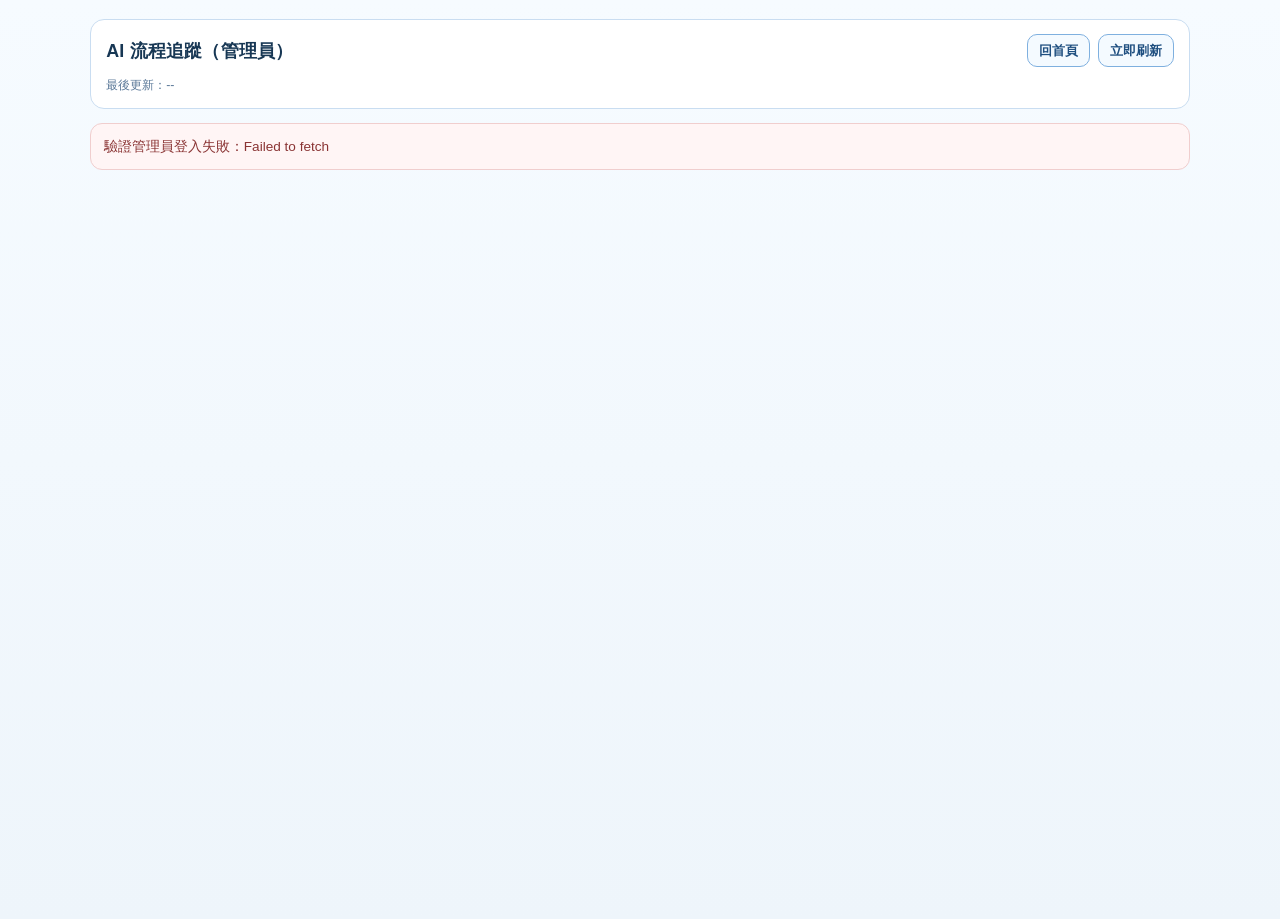
<file: website/intel_pipeline.html>
<!doctype html>
<html lang="zh-Hant">
<head>
  <meta charset="utf-8" />
  <meta name="viewport" content="width=device-width, initial-scale=1" />
  <title>AI 流程追蹤</title>
  <style>
    :root {
      color-scheme: light;
      --bg: #eef5fb;
      --card: #ffffff;
      --line: #c9ddf1;
      --text: #173754;
      --soft: #5a7898;
      --bar-bg: #e3eef9;
      --bar: #2f82cd;
      --ok: #12774d;
      --warn: #986200;
      --run: #0f5c99;
      --err: #b92d2d;
    }

    * { box-sizing: border-box; }

    body {
      margin: 0;
      font-family: "SF Pro Text", "Noto Sans TC", "Noto Sans", sans-serif;
      background: linear-gradient(180deg, #f6fbff, var(--bg));
      color: var(--text);
      min-height: 100vh;
    }

    .wrap {
      width: min(1100px, 94vw);
      margin: 1.2rem auto 2.2rem;
      display: grid;
      gap: 0.9rem;
    }

    .head {
      border: 1px solid var(--line);
      border-radius: 14px;
      background: var(--card);
      padding: 0.85rem 0.95rem;
      display: grid;
      gap: 0.55rem;
    }

    .head-top {
      display: flex;
      align-items: center;
      justify-content: space-between;
      gap: 0.6rem;
      flex-wrap: wrap;
    }

    .head h1 {
      margin: 0;
      font-size: 1.12rem;
      letter-spacing: 0.01em;
    }

    .actions {
      display: flex;
      align-items: center;
      gap: 0.5rem;
      flex-wrap: wrap;
    }

    .btn,
    .link-btn {
      appearance: none;
      border: 1px solid #7fb0df;
      background: #f4faff;
      color: #1f4f80;
      border-radius: 10px;
      padding: 0.42rem 0.68rem;
      font-weight: 700;
      font-size: 0.82rem;
      text-decoration: none;
      cursor: pointer;
    }

    .btn:hover,
    .link-btn:hover {
      background: #e8f4ff;
    }

    .muted {
      color: var(--soft);
      font-size: 0.78rem;
      line-height: 1.45;
      word-break: break-word;
    }

    .grid {
      display: grid;
      grid-template-columns: repeat(2, minmax(0, 1fr));
      gap: 0.8rem;
    }

    .card {
      border: 1px solid var(--line);
      border-radius: 14px;
      background: var(--card);
      padding: 0.75rem 0.82rem;
      display: grid;
      gap: 0.52rem;
    }

    .card h2 {
      margin: 0;
      font-size: 0.92rem;
    }

    .stage-row {
      display: grid;
      gap: 0.2rem;
    }

    .stage-head {
      display: flex;
      align-items: center;
      justify-content: space-between;
      font-size: 0.78rem;
      color: #365f88;
      font-weight: 700;
    }

    .bar {
      height: 8px;
      border-radius: 999px;
      border: 1px solid #c0d8ef;
      background: var(--bar-bg);
      overflow: hidden;
    }

    .bar > i {
      display: block;
      height: 100%;
      width: 0%;
      background: linear-gradient(90deg, #64b2ff, var(--bar));
      transition: width 150ms ease;
    }

    .list {
      margin: 0;
      padding: 0;
      list-style: none;
      display: grid;
      gap: 0.34rem;
      max-height: 260px;
      overflow: auto;
    }

    .list li {
      border: 1px solid #d2e4f5;
      border-radius: 10px;
      background: #fafdff;
      padding: 0.4rem 0.5rem;
      font-size: 0.76rem;
      line-height: 1.4;
      color: #2f557a;
      word-break: break-word;
    }

    .table-wrap {
      border: 1px solid #d2e4f5;
      border-radius: 12px;
      overflow: auto;
      background: #fcfeff;
      max-height: 460px;
    }

    table {
      width: 100%;
      border-collapse: collapse;
      min-width: 760px;
    }

    th,
    td {
      border-bottom: 1px solid #e1edf8;
      padding: 0.45rem 0.5rem;
      font-size: 0.75rem;
      text-align: left;
      vertical-align: top;
      color: #2b5175;
    }

    th {
      position: sticky;
      top: 0;
      z-index: 1;
      background: #eef6ff;
      color: #355f89;
      font-weight: 800;
      letter-spacing: 0.01em;
    }

    .chip {
      display: inline-flex;
      align-items: center;
      padding: 0.16rem 0.44rem;
      border-radius: 999px;
      border: 1px solid #c8def3;
      font-size: 0.7rem;
      font-weight: 700;
      white-space: nowrap;
    }

    .chip.ok { color: var(--ok); border-color: #9fdac2; background: #effcf6; }
    .chip.run { color: var(--run); border-color: #9ec5e8; background: #eef7ff; }
    .chip.warn { color: var(--warn); border-color: #ecd59b; background: #fff8e5; }
    .chip.err { color: var(--err); border-color: #efc0c0; background: #fff0f0; }

    .link {
      color: #1f68aa;
      text-decoration: none;
      font-weight: 700;
    }

    .link:hover { text-decoration: underline; }

    #tracker-locked {
      border: 1px solid #f0cece;
      background: #fff5f5;
      border-radius: 12px;
      color: #8a3434;
      padding: 0.8rem;
      font-size: 0.85rem;
      line-height: 1.45;
    }

    @media (max-width: 860px) {
      .grid { grid-template-columns: 1fr; }
      .table-wrap { max-height: none; }
    }
  </style>
</head>
<body>
  <div class="wrap">
    <header class="head">
      <div class="head-top">
        <h1>AI 流程追蹤（管理員）</h1>
        <div class="actions">
          <a class="link-btn" href="./index.html">回首頁</a>
          <button id="tracker-refresh" class="btn" type="button">立即刷新</button>
        </div>
      </div>
      <div id="tracker-updated" class="muted">最後更新：--</div>
    </header>

    <section id="tracker-locked" hidden>
      你目前沒有管理員權限，這個頁面會隱藏。請先回首頁登入管理員後再開啟流程頁。
    </section>

    <main id="tracker-main" hidden>
      <section class="card">
        <h2>同步三段進度</h2>
        <div id="tracker-run-meta" class="muted">--</div>
        <div class="stage-row">
          <div class="stage-head"><span>1. 掃描新卡片</span><span id="tracker-scan-label">0%</span></div>
          <div class="bar"><i id="tracker-scan-bar"></i></div>
        </div>
        <div class="stage-row">
          <div class="stage-head"><span>2. 整理卡片</span><span id="tracker-curation-label">0%</span></div>
          <div class="bar"><i id="tracker-curation-bar"></i></div>
        </div>
        <div class="stage-row">
          <div class="stage-head"><span>3. 翻譯卡片</span><span id="tracker-translation-label">0%</span></div>
          <div class="bar"><i id="tracker-translation-bar"></i></div>
        </div>
      </section>

      <section class="grid">
        <section class="card">
          <h2>掃描到的新卡片</h2>
          <ul id="tracker-scan-list" class="list"><li>等待資料...</li></ul>
        </section>
        <section class="card">
          <h2>整理中 / 已整理</h2>
          <ul id="tracker-curation-list" class="list"><li>等待資料...</li></ul>
        </section>
      </section>

      <section class="card">
        <h2>貼文連結分析任務（URL Analyze）</h2>
        <ul id="tracker-job-list" class="list"><li>等待資料...</li></ul>
      </section>

      <section class="card">
        <h2>翻譯中卡片</h2>
        <ul id="tracker-translation-list" class="list"><li>等待資料...</li></ul>
      </section>

      <section class="card">
        <h2>每則貼文目前階段</h2>
        <div class="table-wrap">
          <table>
            <thead>
              <tr>
                <th>貼文</th>
                <th>掃描</th>
                <th>整理</th>
                <th>翻譯</th>
                <th>目前階段</th>
              </tr>
            </thead>
            <tbody id="tracker-post-stage-body">
              <tr><td colspan="5">等待資料...</td></tr>
            </tbody>
          </table>
        </div>
      </section>
    </main>
  </div>

  <script src="./assets/intel-pipeline.js?v=20260428-stage2"></script>
</body>
</html>
</file>
